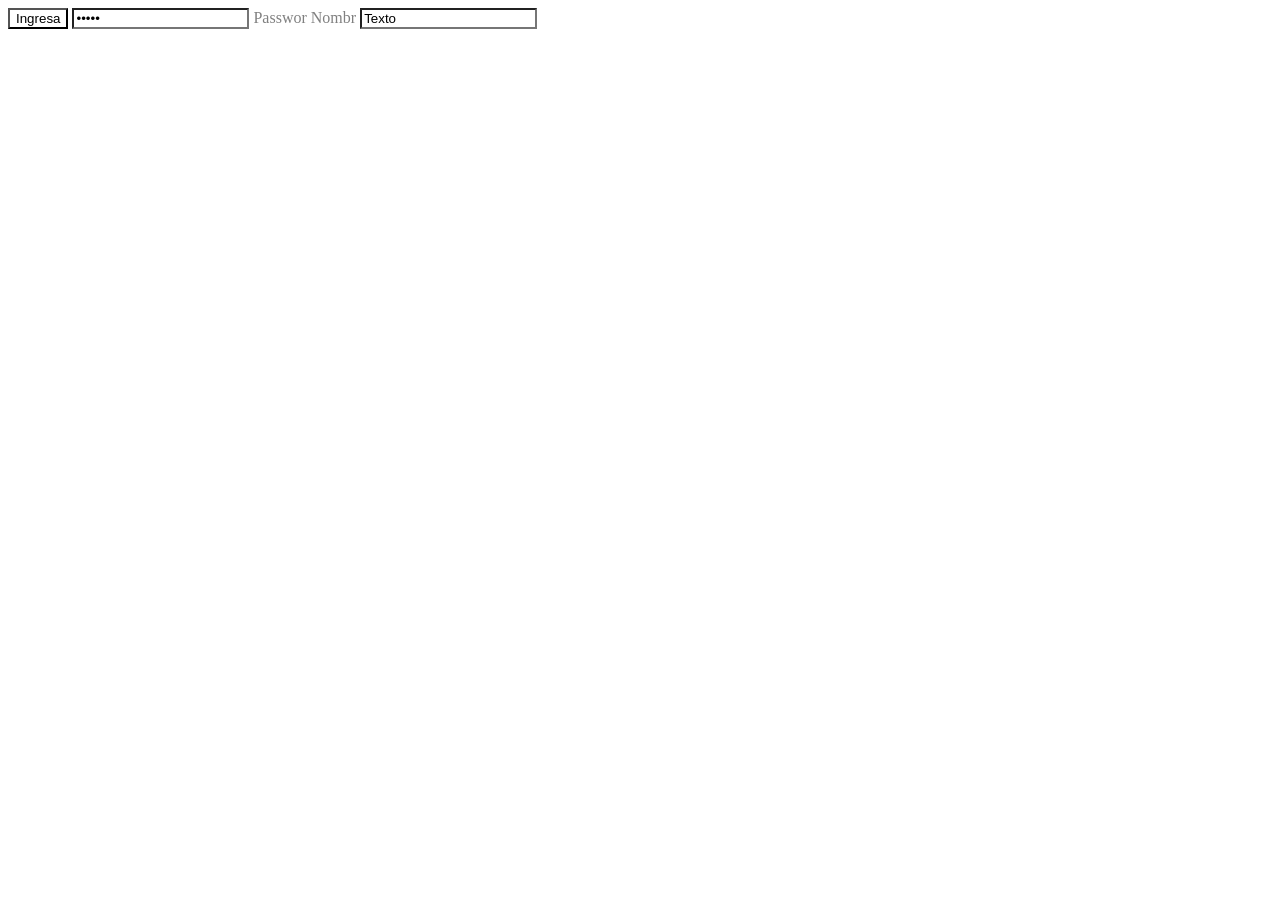
<file: index.html>
<!DOCTYPE html>
 <html lang="en">
 <head>
     <meta charset="UTF-8">
     <meta name="viewport" content="width=device-width, initial-scale=1.0">
     <link rel="stylesheet" href="./styles.css">
     <title>Transpilador LFP</title>
 </head>
 
 <div id="contlogin"> </div>
 <div id="contFondo"> </div>
 <input type="submit" id="cmdIngresar" value=Ingresa style="text-align: left"/>
 <input type = "password" id="pswClave" value="Texto" style="text-align: left"/>
 <label id="passw">Passwor</label>
 <label id="Nombre">Nombr</label>
 <input type = "text" id="Texto0" value="Texto" style="text-align: left" />
 <div id="contlogo2"> </div>
 <div id="ContLogo1"> </div>
 <div id="ContBody"> </div>
 </body>
 </html>
</file>
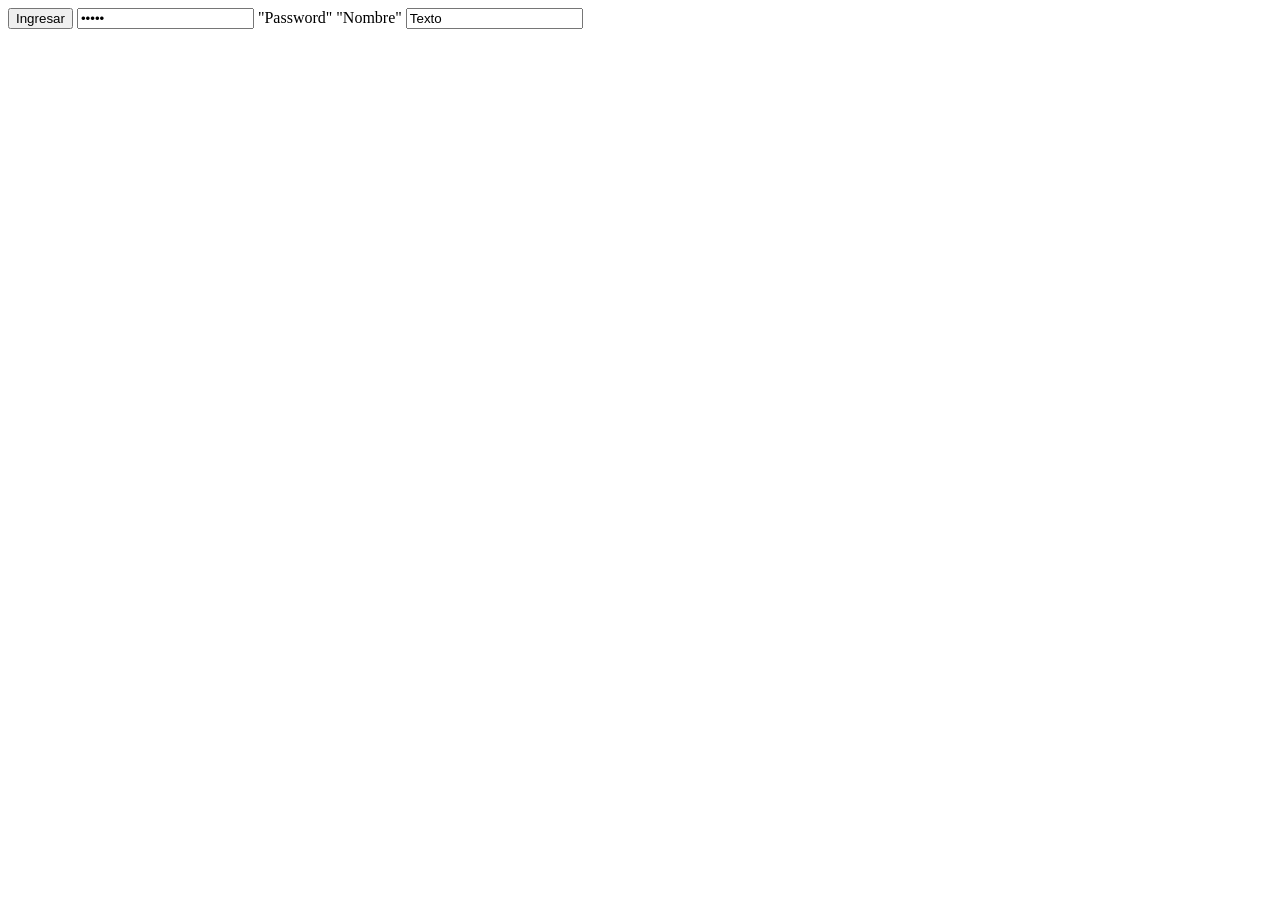
<file: test.html>
<!DOCTYPE html>
 <html lang="en">
 <head>
     <meta charset="UTF-8">
     <meta name="viewport" content="width=device-width, initial-scale=1.0">
     <title>Transpilador LFP</title>
 </head>
 
 <div id="contlogin"> </div>
 <div id="contFondo"> </div>
 <input type="submit" id="cmdIngresar" value="Ingresar" style="text-align: left"/>
 <input type = "password" id="pswClave" value="Texto" style="text-align: left"/>
 <label id="passw">"Password"</label>
 <label id="Nombre">"Nombre"</label>
 <input type = "text" id="Texto0" value="Texto" style="text-align: left" />
 <div id="contlogo2"> </div>
 <div id="ContLogo1"> </div>
 <div id="ContBody"> </div>
 </body>
 </html>
</file>
<file: styles.css>
#contlogin{ 
left: 586 px;
top: 110 px;
width: 190 px;
height: 150 px;
background-color: rgb(47,79,79);
color: rgb(0,0,0);
}

#contFondo{ 
left: 25 px;
top: 330 px;
width: 800 px;
height: 100 px;
background-color: rgb(64,64,64);
color: rgb(0,0,0);
}

#cmdIngresar{ 
left: 40 px;
top: 100 px;
width:  px;
height:  px;
background-color: rgb(255,255,255);
color: rgb(0,0,0);
}

#pswClave{ 
left: 67 px;
top: 48 px;
width:  px;
height:  px;
background-color: rgb(255,255,255);
color: rgb(0,0,0);
}

#passw{ 
left: 11 px;
top: 54 px;
width: 53 px;
height: 13 px;
background-color: rgb(255,255,255);
color: rgb(128,128,128);
}

#Nombre{ 
left: 8 px;
top: 21 px;
width: 44 px;
height: 13 px;
background-color: rgb(255,255,255);
color: rgb(128,128,128);
}

#Texto0{ 
left: 0 px;
top: 0 px;
width:  px;
height:  px;
background-color: rgb(255,255,255);
color: rgb(0,0,0);
}

#contlogo2{ 
left: 88 px;
top: 25 px;
width: 150 px;
height: 50 px;
background-color: rgb(0,128,128);
color: rgb(0,0,0);
}

#ContLogo1{ 
left: 36 px;
top: 25 px;
width: 50 px;
height: 50 px;
background-color: rgb(64,64,64);
color: rgb(0,0,0);
}

#ContBody{ 
left: 23 px;
top: 21 px;
width: 800 px;
height: 300 px;
background-color: rgb(64,224,208);
color: rgb(0,0,0);
}
</file>
